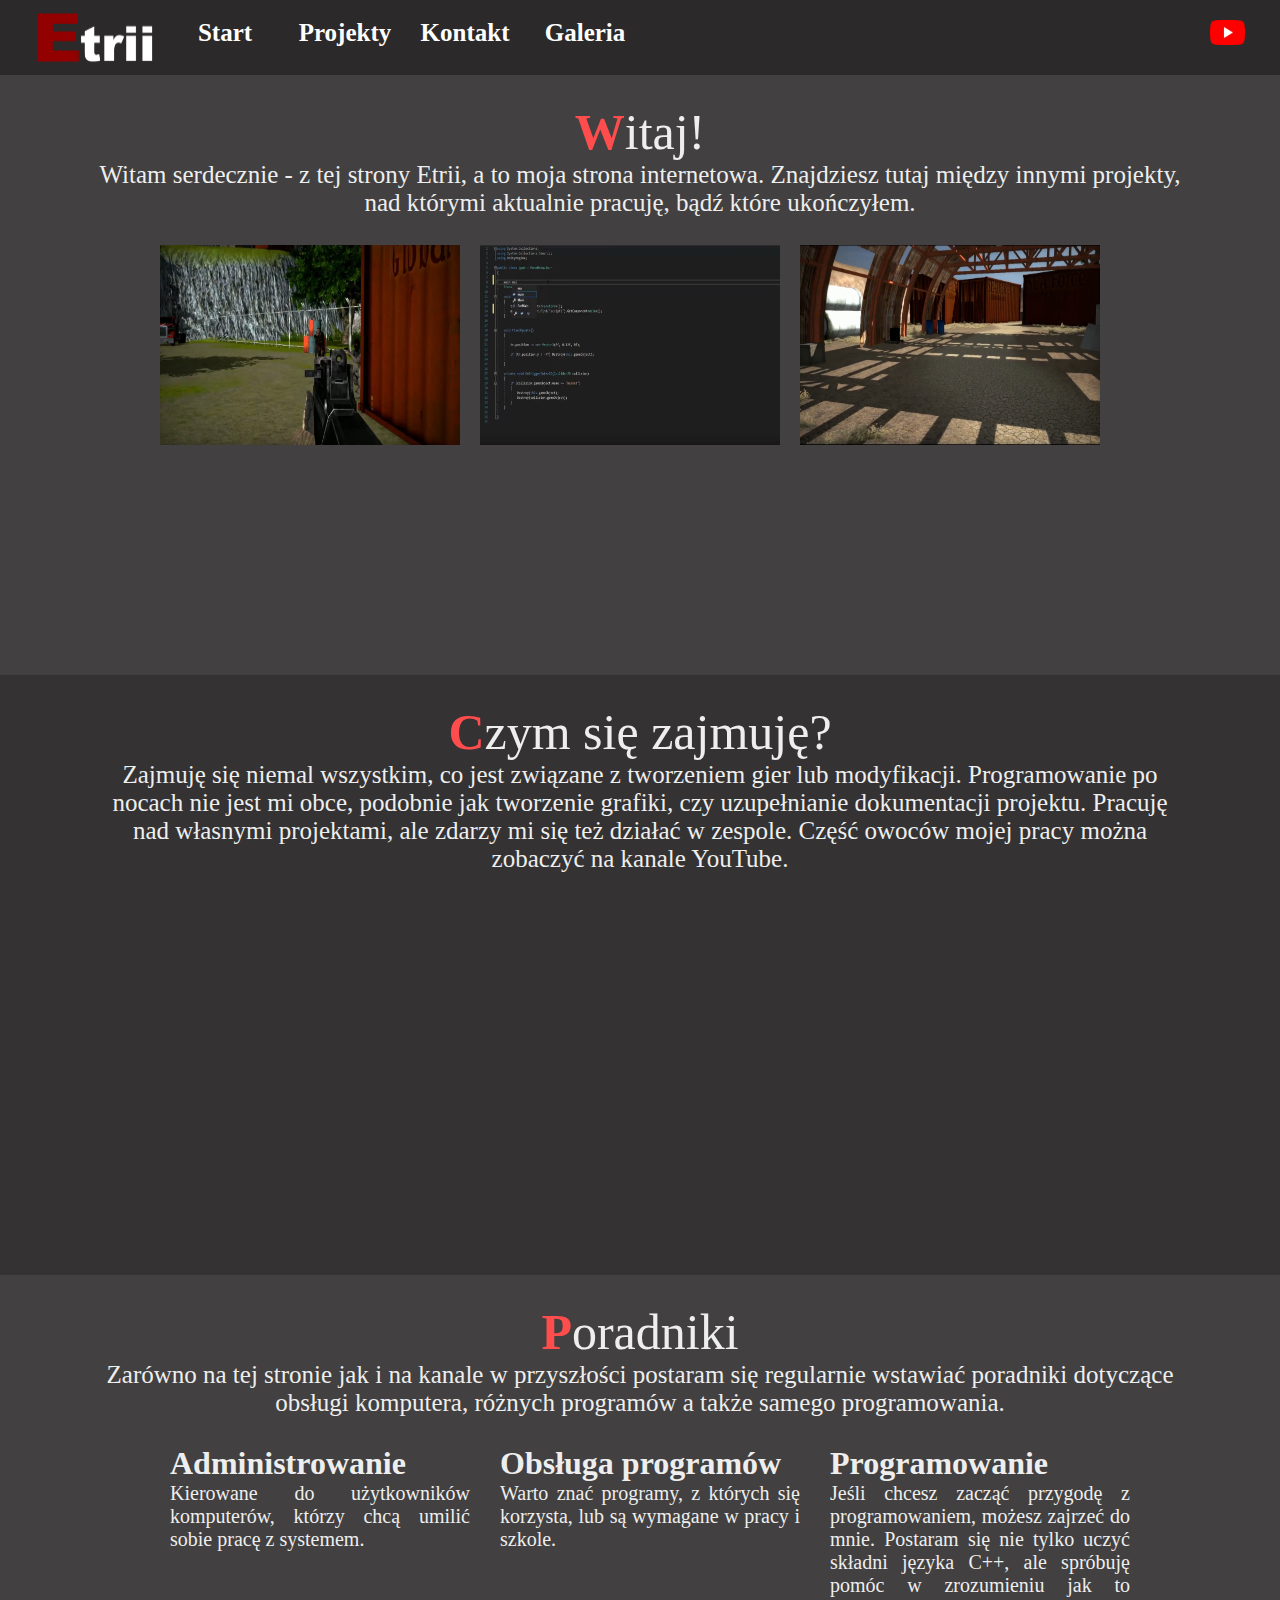
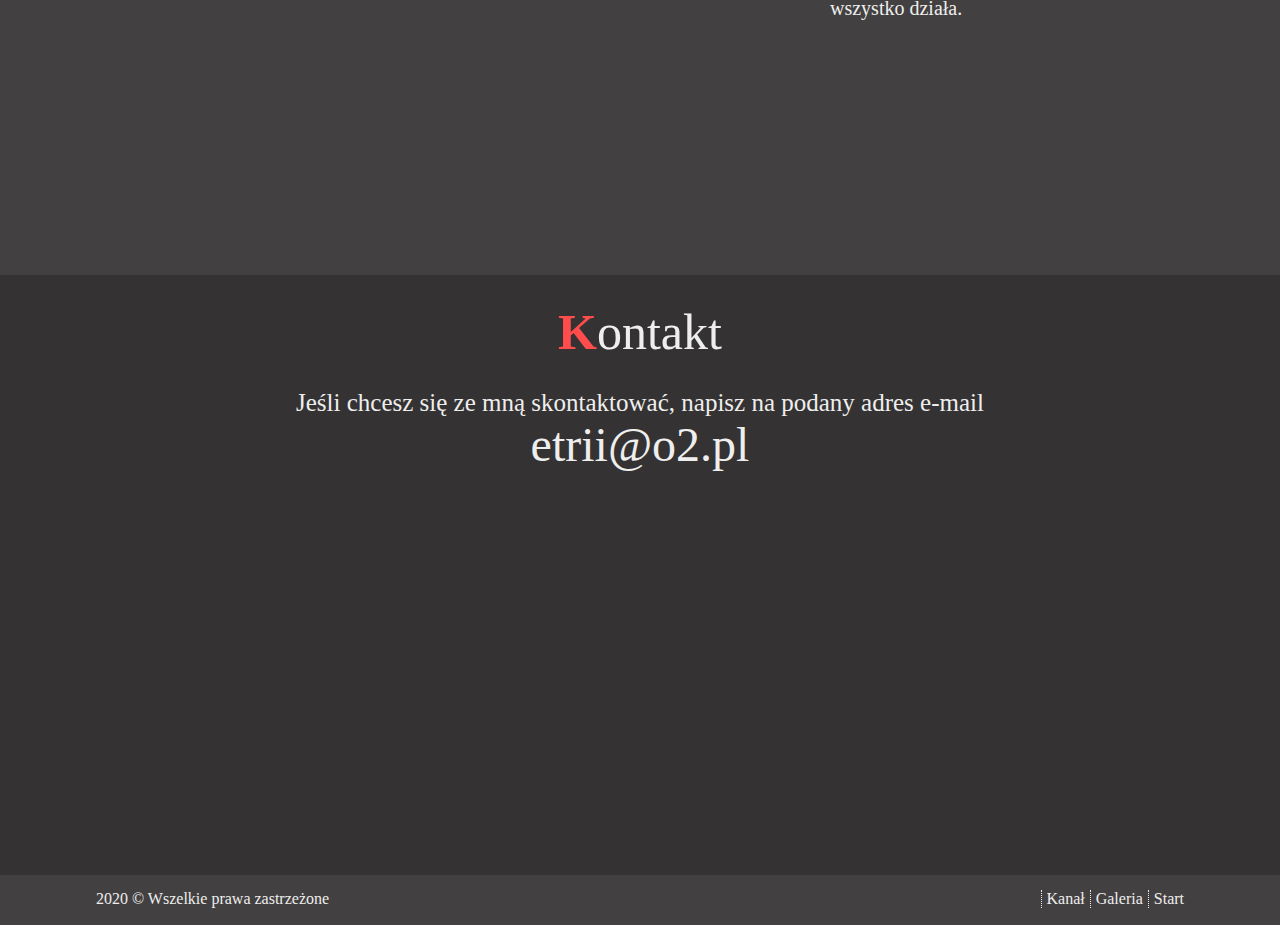
<file: index.html>
<html lang = "pl">

  <head>

    <title>Etrii</title>
    <meta charset = "utf-8" />
    <link rel = "stylesheet" href = "style.css" />
    <link rel = "icon" href =  "images/icon.png" type = "image/x-icon" />

  </head>

  <body>

    <div id = "header">

      <div id = "logo">



      </div>

      <a id="start"></a>
      <a href = "index.html"><div class = "menu_button">Start</div></a>
      <a href = "projects.html"><div class = "menu_button">Projekty</div></a>
      <a href="#contact"><div class = "menu_button">Kontakt</div></a>
      <a href = "galery.html"><div class = "menu_button">Galeria</div></a>

      <a href = "https://www.youtube.com/channel/UCP4UazZga4nmC5KDQ3-KjMg?view_as=subscriber" target = "blank"><div id = "yt"></div></a>

    </div>

    <div class = "page1">

      <div class = "content">
        <br />
        <h1>Witaj!</h1>
        Witam serdecznie - z tej strony Etrii, a to moja strona internetowa. Znajdziesz tutaj między innymi projekty, nad którymi aktualnie pracuję, bądź które ukończyłem. <br /><br />

        <div class = "imageContainer">
          <div class = "imageC"><img src = "images/screen1.PNG" height = "200px" width = "300px" /></div>
          <div class = "imageC"><img src = "images/screen2.PNG" height = "200px" width = "300px" /></div>
          <div class = "imageC"><img src = "images/screen3.PNG" height = "200px" width = "300px" /></div>
        </div>

      </div>

    </div>

    <div class = "page2">

      <div class = "content">
        <br />
        <h1>Czym się zajmuję?</h1>
        Zajmuję się niemal wszystkim, co jest związane z tworzeniem gier lub modyfikacji. Programowanie po nocach nie jest mi obce, podobnie jak tworzenie grafiki, czy uzupełnianie
        dokumentacji projektu.
        Pracuję nad własnymi projektami, ale zdarzy mi się też działać w zespole.
        Część owoców mojej pracy można zobaczyć na kanale YouTube. <br /><br />

        <iframe width="560" height="315" src="https://www.youtube.com/embed/HSE8I2b7Lsg" frameborder="0" allow="accelerometer; autoplay; encrypted-media; gyroscope; picture-in-picture" allowfullscreen></iframe>
        <iframe width="560" height="315" src="https://www.youtube.com/embed/2vr56l_uZ7c" frameborder="0" allow="accelerometer; autoplay; encrypted-media; gyroscope; picture-in-picture" allowfullscreen></iframe>

      </div>

    </div>

    <div class = "page1">

      <div class = "content">
        <br />
        <h1>Poradniki</h1>
        Zarówno na tej stronie jak i na kanale w przyszłości postaram się regularnie wstawiać poradniki dotyczące obsługi komputera, różnych programów a także samego programowania. <br /><br />

        <div class = "tutorialContainer">

          <div class = "tutorialItem">
            <font size = "6"><b>Administrowanie</b></font><br />
            Kierowane do użytkowników komputerów, którzy chcą umilić sobie pracę z systemem.

          </div>

          <div class = "tutorialItem">
            <font size = "6"><b>Obsługa programów</b></font><br />
            Warto znać programy, z których się korzysta, lub są wymagane w pracy i szkole.
          </div>

          <div class = "tutorialItem">
            <font size = "6"><b>Programowanie</b></font><br />
            Jeśli chcesz zacząć przygodę z programowaniem, możesz zajrzeć do mnie.
            Postaram się nie tylko uczyć składni języka C++, ale spróbuję pomóc w
            zrozumieniu jak to wszystko działa.
          </div>

        </div>

      </div>

    </div>

    <div class = "page2">

      <div class = "content">

        <br />
        <h1>Kontakt</h1> <a id="contact"></a><br />
        Jeśli chcesz się ze mną skontaktować, napisz na podany adres e-mail <br />
        <font size = "35px">etrii@o2.pl</font>

      </div>

    </div>

    <div id = "footer1">
      <div id = "footerContent">

        2020 © Wszelkie prawa zastrzeżone
        <a href="#start"><div id = "footerButton">Start</div></a>
        <a href = "galery.html"><div id = "footerButton">Galeria</div></a>
        <a href = "https://www.youtube.com/channel/UCP4UazZga4nmC5KDQ3-KjMg?view_as=subscriber" target = "blank"><div id = "footerButton">Kanał</div></a>

      </div>
    </div>

  </body>

</html>
</file>
<file: style.css>
* {

  margin: 0;
  padding: 0;

}

body {

  background-color: #424040;
  font-family: Calibri;
  overflow-x: hidden;
  color: #eeeeee;

}

#main {

  width: 1000px;
  margin-left: auto;
  margin-right: auto;
  color: white;
  background-color: #424040;

}

#header {

  height: 75px;
  width: 100vw;
  overflow: hidden;
  /*background-image: linear-gradient(to bottom,rgba(0,0,0,.7) 10%,rgba(0,0,0,0));*/
  background-color: #2b2929;

}

#logo {

  width: 120px;
  height: 50px;
  padding-top: 15px;
  padding-bottom: 10px;
  margin-left: 35px;
  margin-right: 10px;
  float: left;
  background-image: url("images/logo.png");
  background-repeat: no-repeat;
  background-position: center;
  background-size: contain;

}

.menu_button {

  color: white;
  padding-left: 10px;
  margin-top: 10px;
  height: 36px;
  padding-top: 9px;
  padding-bottom: 9px;
  padding-right: 10px;
  background-color: #2b2929;
  float: left;
  border-width: 2px;
  border-color: white;
  font-size: 25px;
  font-weight: bold;
  text-align: center;
  transition: 0.15s;
  width: 100px;
  border-radius: 10px;
  cursor: pointer;

}

.menu_button:hover {

  border-radius: 10px;
  background-color: #4e4b4b;
  transition: 0.15s;
  width: 150px;

}

#yt {

  float: right;
  width: 35px;
  height: 35px;
  margin-top: 15px;
  transition: 0.15s;
  margin-right: 35px;
  background-image: url("images/yt.png");
  background-repeat: no-repeat;
  background-position: center;
  background-size: contain;
  cursor: pointer;

}

#yt:hover{

  width: 51px;
  height: 50px;
  transition: 0.15s;

}

.page1 {

  width: 100vw;
  height: 600px;
  background-color: #424040;
  text-align: center;
  font-size: 25px;

}

.page2 {

  width: 100vw;
  height: 600px;
  background-color: #343232;
  text-align: center;
  font-size: 25px;

}

.content {

  width: 85vw;
  height: 600px;
  margin-left: auto;
  margin-right: auto;

}

h1 {

  font-size: 50px;
  /*color: white;*/
  font-weight: normal;

}

h1::first-letter {

  color: #ff4d4d;
  font-weight: bold;

}

#footer1 {

  height: 35px;
  width: 100vw;
  padding-top: 15px;
  background-color: #424040;

}

#footer2 {

  height: 35px;
  width: 100vw;
  padding-top: 15px;
  background-color: #343232;

}

#footerContent {

  width: 85vw;
  height: 35px;
  margin-left: auto;
  margin-right: auto;

}

#footerButton {

  transition: 0.15s;
  float: right;
  cursor: pointer;
  border-left-style: dotted;
  padding-left: 5px;
  border-left-width: 1px;
  margin-left: 5px;

}

#footerButton:hover {

  color: #ff4d4d;
  transition: 0.15s;

}

a {

  color: #eeeeee;

}

a:visited {

  color: #eeeeee;
  text-decoration: none;

}

.imageContainer {

  width: 1000px;
  margin-left: auto;
  margin-right: auto;

}

.imageC {

  float: left;
  margin-left: 20px;

}

.tutorialContainer {

  width: 1000px;
  height: 400px;
  margin-left: auto;
  margin-right: auto;

}

.tutorialItem {

  width: 300px;
  height: 400px;
  margin-left: 30px;
  float: left;
  text-align: justify;
  font-size: 20px;

}
</file>
